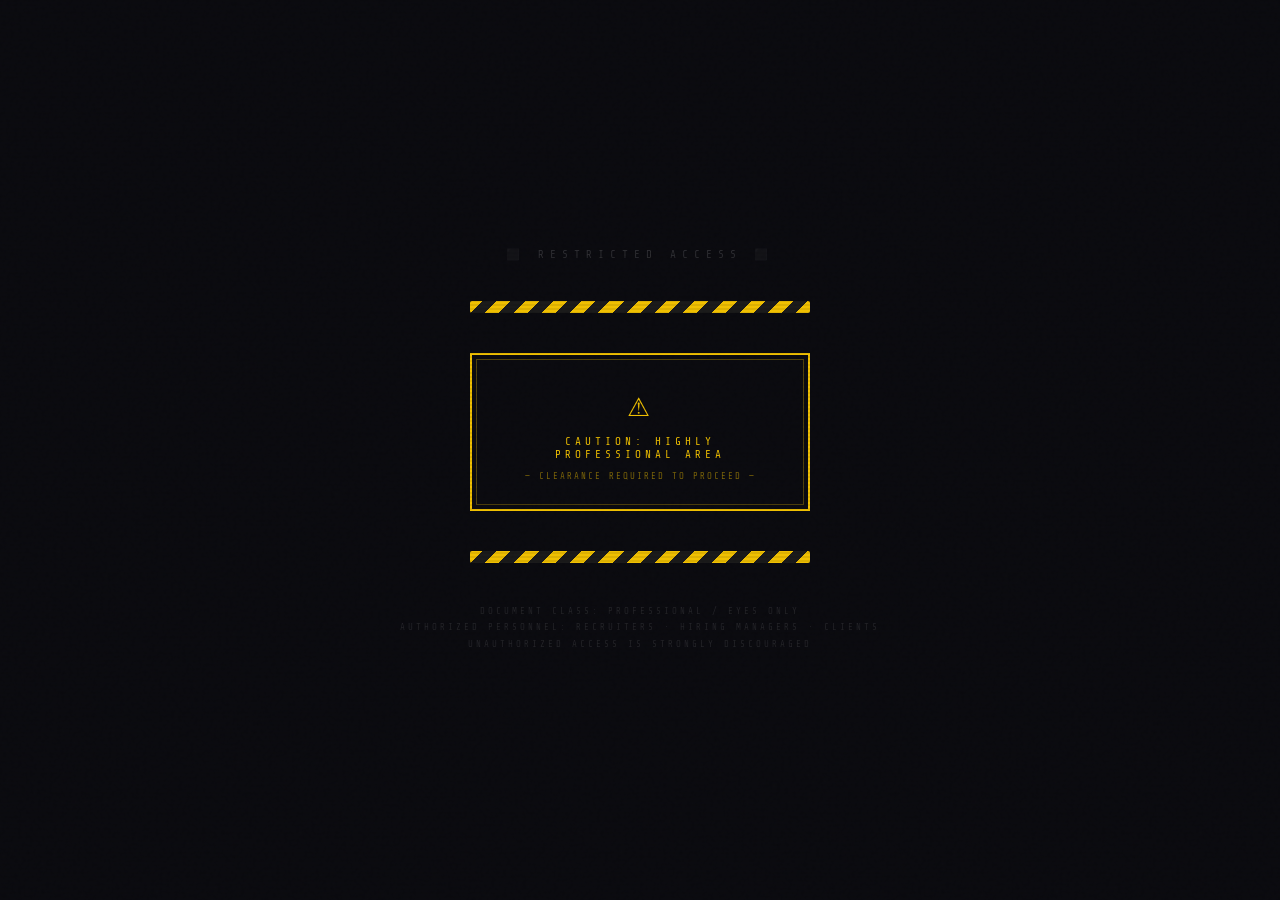
<file: Index.html>
<!DOCTYPE html>
<html lang="en">
<head>
<meta charset="UTF-8"/>
<meta name="viewport" content="width=device-width, initial-scale=1.0"/>
<title>CLASSIFIED — Abd Alrahman Mohamed</title>
<link href="https://fonts.googleapis.com/css2?family=Special+Elite&family=Courier+Prime:ital,wght@0,400;0,700;1,400&family=Share+Tech+Mono&display=swap" rel="stylesheet"/>
<style>
  :root {
    --paper:   #f2ead8;
    --ink:     #1a1208;
    --faded:   #5c4a2a;
    --red:     #8b1a1a;
    --stamp:   #c0392b;
    --cyan:    #00bcd4;
    --dark:    #0a0a0f;
    --seal:    #7B2FFF;
  }

  *, *::before, *::after { box-sizing: border-box; margin: 0; padding: 0; }

  /* ── GATE SCREEN ─────────────────────────────── */
  body {
    background: var(--dark);
    font-family: 'Share Tech Mono', monospace;
    min-height: 100vh;
    display: flex;
    align-items: center;
    justify-content: center;
    overflow: hidden;
    cursor: default;
  }

  /* scanline overlay */
  body::before {
    content: '';
    position: fixed; inset: 0;
    background: repeating-linear-gradient(
      0deg,
      transparent,
      transparent 2px,
      rgba(0,0,0,0.08) 2px,
      rgba(0,0,0,0.08) 4px
    );
    pointer-events: none;
    z-index: 9999;
  }

  /* noise grain */
  body::after {
    content: '';
    position: fixed; inset: 0;
    background-image: url("data:image/svg+xml,%3Csvg viewBox='0 0 256 256' xmlns='http://www.w3.org/2000/svg'%3E%3Cfilter id='noise'%3E%3CfeTurbulence type='fractalNoise' baseFrequency='0.9' numOctaves='4' stitchTiles='stitch'/%3E%3C/filter%3E%3Crect width='100%25' height='100%25' filter='url(%23noise)' opacity='0.04'/%3E%3C/svg%3E");
    opacity: 0.4;
    pointer-events: none;
    z-index: 9998;
  }

  /* ── WARNING GATE ───────────────────────────── */
  #gate {
    display: flex;
    flex-direction: column;
    align-items: center;
    gap: 40px;
    animation: fadeIn 1s ease both;
    position: relative;
    z-index: 10;
  }

  @keyframes fadeIn { from { opacity:0; transform:translateY(20px); } to { opacity:1; transform:none; } }

  .gate-header {
    text-align: center;
    color: rgba(255,255,255,0.15);
    font-size: 11px;
    letter-spacing: 6px;
    text-transform: uppercase;
  }

  .hazard-stripes {
    width: 340px;
    height: 12px;
    background: repeating-linear-gradient(
      -45deg,
      #f0c000,
      #f0c000 10px,
      #1a1a1a 10px,
      #1a1a1a 20px
    );
    border-radius: 2px;
  }

  #caution-btn {
    position: relative;
    display: flex;
    flex-direction: column;
    align-items: center;
    gap: 10px;
    background: transparent;
    border: 2px solid #f0c000;
    color: #f0c000;
    font-family: 'Share Tech Mono', monospace;
    font-size: 13px;
    letter-spacing: 3px;
    text-transform: uppercase;
    padding: 28px 48px;
    cursor: pointer;
    transition: all 0.2s;
    width: 340px;
    outline: none;
  }

  #caution-btn::before {
    content: '';
    position: absolute;
    inset: 4px;
    border: 1px solid rgba(240,192,0,0.3);
    pointer-events: none;
  }

  .btn-icon {
    font-size: 36px;
    animation: pulse 2s ease-in-out infinite;
    display: block;
  }

  @keyframes pulse {
    0%,100% { opacity:1; transform: scale(1); }
    50%      { opacity:0.6; transform: scale(0.95); }
  }

  .btn-main-text {
    font-size: 11px;
    letter-spacing: 4px;
  }

  .btn-sub-text {
    font-size: 9px;
    letter-spacing: 2px;
    color: rgba(240,192,0,0.5);
  }

  #caution-btn:hover {
    background: rgba(240,192,0,0.07);
    box-shadow: 0 0 40px rgba(240,192,0,0.2), inset 0 0 20px rgba(240,192,0,0.05);
    transform: scale(1.02);
  }

  #caution-btn:active { transform: scale(0.98); }

  .gate-footer {
    color: rgba(255,255,255,0.1);
    font-size: 9px;
    letter-spacing: 3px;
    text-align: center;
    line-height: 1.8;
  }

  /* ── UNLOCK ANIMATION ───────────────────────── */
  #unlock-overlay {
    display: none;
    position: fixed; inset: 0;
    background: var(--dark);
    z-index: 100;
    align-items: center;
    justify-content: center;
    flex-direction: column;
    gap: 20px;
  }

  #unlock-overlay.active { display: flex; }

  .unlock-text {
    color: #f0c000;
    font-family: 'Share Tech Mono', monospace;
    font-size: 13px;
    letter-spacing: 5px;
    text-transform: uppercase;
    opacity: 0;
    animation: none;
  }

  .unlock-text.show { animation: typeIn 0.5s ease both; }
  @keyframes typeIn { from { opacity:0; transform: translateX(-10px); } to { opacity:1; transform:none; } }

  .unlock-bar {
    width: 300px;
    height: 2px;
    background: rgba(240,192,0,0.2);
    position: relative;
    overflow: hidden;
  }
  .unlock-bar::after {
    content: '';
    position: absolute;
    left: -100%;
    top: 0; bottom: 0;
    width: 100%;
    background: #f0c000;
    animation: barFill 1.8s ease forwards;
  }
  @keyframes barFill { to { left: 0; } }

  /* ── CONTRACT PAGE ──────────────────────────── */
  #contract {
    display: none;
    position: fixed; inset: 0;
    background: #2a2010;
    overflow-y: auto;
    z-index: 200;
    align-items: flex-start;
    justify-content: center;
    padding: 60px 20px;
    animation: none;
  }

  #contract.active {
    display: flex;
    animation: contractReveal 0.8s cubic-bezier(0.16,1,0.3,1) both;
  }

  @keyframes contractReveal {
    from { opacity:0; transform: scale(0.92) rotateX(4deg); }
    to   { opacity:1; transform: none; }
  }

  .paper {
    background: var(--paper);
    width: 100%;
    max-width: 720px;
    padding: 70px 80px 80px;
    position: relative;
    box-shadow:
      0 4px 6px rgba(0,0,0,0.3),
      0 20px 60px rgba(0,0,0,0.5),
      inset 0 0 80px rgba(180,150,80,0.15);
    border: 1px solid rgba(0,0,0,0.1);

    /* aged paper texture */
    background-image:
      url("data:image/svg+xml,%3Csvg xmlns='http://www.w3.org/2000/svg' width='400' height='400'%3E%3Cfilter id='paper'%3E%3CfeTurbulence type='fractalNoise' baseFrequency='0.65' numOctaves='3' stitchTiles='stitch'/%3E%3CfeColorMatrix type='saturate' values='0'/%3E%3C/filter%3E%3Crect width='400' height='400' filter='url(%23paper)' opacity='0.06'/%3E%3C/svg%3E"),
      linear-gradient(
        165deg,
        rgba(255,245,210,0.8) 0%,
        rgba(242,234,216,0.5) 40%,
        rgba(220,205,175,0.4) 100%
      );

    /* slight tilt */
    transform: rotate(-0.4deg);
  }

  /* fold corner */
  .paper::after {
    content: '';
    position: absolute;
    bottom: 0; right: 0;
    width: 50px; height: 50px;
    background: linear-gradient(225deg, #2a2010 50%, transparent 50%);
  }

  /* burn edge top */
  .burn-edge {
    position: absolute;
    top: -3px; left: 0; right: 0;
    height: 8px;
    background: linear-gradient(90deg,
      rgba(80,40,0,0.4) 0%, transparent 20%,
      rgba(60,30,0,0.3) 50%, transparent 70%,
      rgba(80,40,0,0.5) 100%);
    border-radius: 0 0 2px 2px;
    filter: blur(1px);
  }

  /* ── STAMP ── */
  .stamp-container {
    position: absolute;
    top: 50px; right: 60px;
    transform: rotate(12deg);
  }

  .stamp {
    border: 4px solid var(--stamp);
    color: var(--stamp);
    font-family: 'Special Elite', cursive;
    font-size: 15px;
    font-weight: bold;
    letter-spacing: 3px;
    padding: 8px 14px;
    text-transform: uppercase;
    opacity: 0.75;
    line-height: 1.3;
    text-align: center;
    box-shadow: inset 0 0 10px rgba(139,26,26,0.15);
  }

  /* ── WATERMARK ── */
  .watermark {
    position: absolute;
    top: 50%;
    left: 50%;
    transform: translate(-50%, -50%) rotate(-35deg);
    font-family: 'Special Elite', cursive;
    font-size: 72px;
    color: rgba(139,26,26,0.055);
    white-space: nowrap;
    pointer-events: none;
    letter-spacing: 8px;
    user-select: none;
  }

  /* ── DOCUMENT HEADER ── */
  .doc-header {
    text-align: center;
    margin-bottom: 36px;
    position: relative;
  }

  .doc-serial {
    font-family: 'Share Tech Mono', monospace;
    font-size: 9px;
    color: var(--faded);
    letter-spacing: 4px;
    margin-bottom: 18px;
    display: block;
  }

  .doc-title {
    font-family: 'Special Elite', cursive;
    font-size: 22px;
    color: var(--ink);
    letter-spacing: 4px;
    text-transform: uppercase;
    margin-bottom: 6px;
    line-height: 1.3;
  }

  .doc-subtitle {
    font-family: 'Courier Prime', 'Courier New', monospace;
    font-size: 11px;
    color: var(--faded);
    letter-spacing: 3px;
    text-transform: uppercase;
  }

  .doc-rule {
    width: 100%;
    height: 1px;
    background: linear-gradient(90deg, transparent, var(--faded), transparent);
    margin: 20px 0;
    opacity: 0.4;
  }

  .doc-double-rule {
    border: none;
    border-top: 2px double var(--ink);
    opacity: 0.25;
    margin: 24px 0;
  }

  /* ── BODY TEXT ── */
  .doc-body {
    font-family: 'Courier Prime', 'Courier New', monospace;
    font-size: 13px;
    color: var(--ink);
    line-height: 1.9;
    position: relative;
    z-index: 1;
  }

  .clause {
    margin-bottom: 28px;
  }

  .clause-num {
    font-family: 'Special Elite', cursive;
    font-size: 10px;
    color: var(--faded);
    letter-spacing: 3px;
    text-transform: uppercase;
    display: block;
    margin-bottom: 8px;
  }

  .clause p {
    text-indent: 2em;
    margin-bottom: 10px;
  }

  /* ── LINKS ── */
  .link-block {
    background: rgba(0,0,0,0.04);
    border-left: 3px solid var(--red);
    padding: 14px 20px;
    margin: 12px 0;
    font-family: 'Courier Prime', monospace;
    font-size: 12px;
  }

  .link-label {
    font-size: 9px;
    letter-spacing: 3px;
    color: var(--faded);
    text-transform: uppercase;
    display: block;
    margin-bottom: 5px;
  }

  .link-block a {
    color: var(--red);
    text-decoration: none;
    word-break: break-all;
    font-weight: bold;
    transition: color 0.2s;
  }

  .link-block a:hover {
    color: #c0392b;
    text-decoration: underline;
  }

  /* ── FINAL LINE ── */
  .final-clause {
    margin-top: 36px;
    padding-top: 20px;
    border-top: 1px solid rgba(0,0,0,0.15);
    font-family: 'Special Elite', cursive;
    font-size: 14.5px;
    color: var(--ink);
    text-align: center;
    line-height: 1.8;
    letter-spacing: 1px;
  }

  .final-clause em {
    font-style: italic;
    color: var(--red);
    font-size: 16px;
  }

  /* ── SIGNATURE AREA ── */
  .sig-area {
    margin-top: 50px;
    display: flex;
    justify-content: space-between;
    align-items: flex-end;
  }

  .sig-line {
    text-align: center;
    font-family: 'Courier Prime', monospace;
    font-size: 9px;
    color: var(--faded);
    letter-spacing: 2px;
    text-transform: uppercase;
  }

  .sig-line::before {
    content: '';
    display: block;
    width: 160px;
    height: 1px;
    background: var(--faded);
    margin: 0 auto 6px;
    opacity: 0.5;
  }

  .sig-name {
    font-family: 'Special Elite', cursive;
    font-size: 18px;
    color: var(--ink);
    letter-spacing: 1px;
    display: block;
    margin-bottom: 4px;
    transform: rotate(-2deg);
    display: inline-block;
  }

  /* ── SEAL ── */
  .seal {
    width: 90px;
    height: 90px;
    border-radius: 50%;
    border: 3px solid rgba(123,47,255,0.4);
    display: flex;
    flex-direction: column;
    align-items: center;
    justify-content: center;
    color: rgba(123,47,255,0.5);
    font-family: 'Share Tech Mono', monospace;
    font-size: 7px;
    letter-spacing: 2px;
    text-align: center;
    line-height: 1.6;
    text-transform: uppercase;
    position: relative;
    opacity: 0.7;
  }

  .seal::before {
    content: '';
    position: absolute;
    inset: 5px;
    border-radius: 50%;
    border: 1px solid rgba(123,47,255,0.25);
  }

  .seal-icon { font-size: 22px; margin-bottom: 2px; }

  /* ── DOC ID FOOTER ── */
  .doc-foot {
    margin-top: 32px;
    display: flex;
    justify-content: space-between;
    font-family: 'Share Tech Mono', monospace;
    font-size: 8px;
    color: var(--faded);
    letter-spacing: 2px;
    opacity: 0.5;
    border-top: 1px solid rgba(0,0,0,0.1);
    padding-top: 14px;
  }

  /* ── BACK BUTTON ── */
  #back-btn {
    position: fixed;
    top: 20px; left: 24px;
    background: transparent;
    border: 1px solid rgba(240,192,0,0.4);
    color: rgba(240,192,0,0.7);
    font-family: 'Share Tech Mono', monospace;
    font-size: 9px;
    letter-spacing: 3px;
    text-transform: uppercase;
    padding: 8px 14px;
    cursor: pointer;
    z-index: 300;
    display: none;
    transition: all 0.2s;
  }

  #back-btn.visible { display: block; }
  #back-btn:hover { background: rgba(240,192,0,0.08); color: #f0c000; }

  /* ── SIGNATURE PAD ── */
  .reviewer-sig-block {
    display: flex;
    flex-direction: column;
    align-items: center;
    gap: 6px;
  }

  .sig-pad-wrap {
    position: relative;
  }

  #sig-canvas {
    border-bottom: 1px solid var(--faded);
    background: transparent;
    cursor: crosshair;
    display: block;
    touch-action: none;
  }

  .sig-pad-hint {
    font-family: 'Courier Prime', monospace;
    font-size: 8px;
    color: var(--faded);
    letter-spacing: 2px;
    text-transform: uppercase;
    text-align: center;
    opacity: 0.6;
    margin-top: 2px;
  }

  .sig-actions {
    display: flex;
    gap: 8px;
    margin-top: 4px;
  }

  .sig-btn {
    font-family: 'Share Tech Mono', monospace;
    font-size: 8px;
    letter-spacing: 2px;
    text-transform: uppercase;
    background: transparent;
    cursor: pointer;
    padding: 4px 10px;
    transition: all 0.2s;
  }

  .sig-btn-clear {
    border: 1px solid rgba(92,74,42,0.4);
    color: var(--faded);
  }
  .sig-btn-clear:hover { background: rgba(92,74,42,0.1); }

  .sig-btn-confirm {
    border: 1px solid rgba(139,26,26,0.5);
    color: var(--red);
  }
  .sig-btn-confirm:hover { background: rgba(139,26,26,0.08); }

  .sig-confirmed-msg {
    display: none;
    font-family: 'Special Elite', cursive;
    font-size: 11px;
    color: var(--red);
    letter-spacing: 2px;
    text-align: center;
    animation: fadeIn 0.5s ease both;
  }
  .sig-confirmed-msg.show { display: block; }

  /* confirmed stamp that appears over the contract */
  #confirmed-stamp {
    display: none;
    position: absolute;
    bottom: 180px;
    left: 50%;
    transform: translateX(-50%) rotate(-8deg);
    border: 4px solid rgba(0,120,60,0.6);
    color: rgba(0,120,60,0.65);
    font-family: 'Special Elite', cursive;
    font-size: 22px;
    letter-spacing: 5px;
    padding: 10px 22px;
    text-transform: uppercase;
    pointer-events: none;
    white-space: nowrap;
    animation: stampIn 0.3s cubic-bezier(0.36,0.07,0.19,0.97) both;
    z-index: 10;
  }
  #confirmed-stamp.show { display: block; }
  @keyframes stampIn {
    0%   { opacity:0; transform: translateX(-50%) rotate(-8deg) scale(1.6); }
    60%  { opacity:1; transform: translateX(-50%) rotate(-8deg) scale(0.95); }
    100% { transform: translateX(-50%) rotate(-8deg) scale(1); }
  }

  @media (max-width: 600px) {
    .paper { padding: 50px 30px 60px; }
    .stamp-container { top: 30px; right: 20px; }
    .watermark { font-size: 44px; }
    .sig-area { flex-direction: column; gap: 30px; align-items: center; }
    #sig-canvas { width: 160px !important; }
  }
</style>
</head>
<body>

<!-- ══ GATE ══════════════════════════════════════════════════════ -->
<div id="gate">
  <div class="gate-header">⬛ RESTRICTED ACCESS ⬛</div>
  <div class="hazard-stripes"></div>

  <button id="caution-btn" onclick="unlock()">
    <span class="btn-icon">⚠</span>
    <span class="btn-main-text">Caution: Highly Professional Area</span>
    <span class="btn-sub-text">— clearance required to proceed —</span>
  </button>

  <div class="hazard-stripes"></div>
  <div class="gate-footer">
    DOCUMENT CLASS: PROFESSIONAL / EYES ONLY<br/>
    AUTHORIZED PERSONNEL: RECRUITERS · HIRING MANAGERS · CLIENTS<br/>
    UNAUTHORIZED ACCESS IS STRONGLY DISCOURAGED
  </div>
</div>

<!-- ══ UNLOCK OVERLAY ════════════════════════════════════════════ -->
<div id="unlock-overlay">
  <div class="unlock-bar"></div>
  <div class="unlock-text" id="u1">VERIFYING CREDENTIALS...</div>
  <div class="unlock-text" id="u2">CLEARANCE CONFIRMED</div>
  <div class="unlock-text" id="u3">UNSEALING DOCUMENT...</div>
</div>

<!-- ══ BACK BTN ══════════════════════════════════════════════════ -->
<button id="back-btn" onclick="goBack()">← RETURN</button>

<!-- ══ CONTRACT ══════════════════════════════════════════════════ -->
<div id="contract">
<div class="paper">
  <div class="burn-edge"></div>
  <div class="watermark">CONFIDENTIAL</div>

  <!-- stamp -->
  <div class="stamp-container">
    <div class="stamp">VERIFIED<br/>PROFESSIONAL</div>
  </div>

  <!-- header -->
  <div class="doc-header">
    <span class="doc-serial">DOC-REF: GZ-2026-ABD-001 · CLASSIFICATION: PROFESSIONAL</span>
    <div class="doc-title">Official Reference Document</div>
    <div class="doc-subtitle">Abd Alrahman Mohamed — Professional Portfolio Access</div>
  </div>
  <hr class="doc-double-rule"/>

  <div class="doc-body">

    <div class="clause">
      <span class="clause-num">§ I — Preamble</span>
      <p>This document is presented to authorized personnel — recruiters, hiring managers, and prospective collaborators — in lieu of a standard link list. The work contained herein represents months of independent research and engineering.</p>
    </div>

    <hr class="doc-rule"/>

    <div class="clause">
      <span class="clause-num">§ II — Published Research</span>
      <p>The following preprint is publicly available and submitted for your review. It constitutes original independent research in cybersecurity and AI defense architecture:</p>

      <div class="link-block">
        <span class="link-label">SSRN Preprint · May 2026</span>
        <strong>Oblivion Gate</strong> — Zero-Trace Fragmentation &amp; Ballistic Decoy Saturation in High-Security Distributed Data Architectures<br/><br/>
        <a href="https://papers.ssrn.com/sol3/papers.cfm?abstract_id=6602478" target="_blank">
          papers.ssrn.com/sol3/papers.cfm?abstract_id=6602478
        </a>
      </div>
    </div>

    <hr class="doc-rule"/>

    <div class="clause">
      <span class="clause-num">§ III — Live Portfolio Hub</span>
      <p>The complete Game Zone Ecosystem — comprising six live platforms spanning AI, cybersecurity, community, and interactive narrative — may be explored at the following verified address:</p>

      <div class="link-block">
        <span class="link-label">Portfolio Hub — All Live Projects</span>
        <strong>Game Zone Digital Company</strong><br/><br/>
        <a href="https://61465.github.io/game-zone-hub/" target="_blank">
          61465.github.io/game-zone-hub
        </a>
      </div>
    </div>

    <hr class="doc-rule"/>

    <div class="clause">
      <span class="clause-num">§ IV — Restricted Systems</span>
      <p>The following systems — GZP/ARIA v9.0, SENTINEL Enterprise, Al-Radea Cyber Guardian, and the Ariadne research framework — are not available through public links. Access to these projects is granted exclusively through direct engagement.</p>
    </div>

    <hr class="doc-double-rule"/>

    <div class="final-clause">
      If you want the rest —<br/>
      <em>you can schedule the interview earlier.</em>
    </div>

    <!-- signature -->
    <div class="sig-area">
      <div class="sig-line">
        <span class="sig-name">Abd Alrahman</span>
        Candidate Signature
      </div>

      <div class="seal">
        <div class="seal-icon">⬡</div>
        GAME ZONE<br/>ECOSYSTEM<br/>2026
      </div>

      <div class="reviewer-sig-block">
        <div class="sig-pad-wrap">
          <canvas id="sig-canvas" width="180" height="60"></canvas>
          <div class="sig-pad-hint">Sign here with mouse or finger</div>
        </div>
        <div class="sig-actions">
          <button class="sig-btn sig-btn-clear" onclick="clearSig()">✕ Clear</button>
          <button class="sig-btn sig-btn-confirm" onclick="confirmSig()">✔ Confirm</button>
        </div>
        <div class="sig-confirmed-msg" id="sig-confirmed">
          ✦ Document Acknowledged ✦
        </div>
        <div class="sig-line" style="margin-top:4px;">Authorized Reviewer</div>
      </div>
    </div>

    <div id="confirmed-stamp">ACKNOWLEDGED</div>

    <div class="doc-foot">
      <span>GZ-2026-ABD-001</span>
      <span>ALEXANDRIA · EGYPT</span>
      <span>PAGE 1 OF 1</span>
    </div>

  </div><!-- /doc-body -->
</div><!-- /paper -->
</div><!-- /contract -->

<script>
  /* ── GATE / UNLOCK ─────────────────────────────────────────── */
  function unlock() {
    const overlay = document.getElementById('unlock-overlay');
    const gate    = document.getElementById('gate');
    const u1      = document.getElementById('u1');
    const u2      = document.getElementById('u2');
    const u3      = document.getElementById('u3');

    gate.style.display = 'none';
    overlay.classList.add('active');

    setTimeout(function() { u1.classList.add('show'); }, 200);
    setTimeout(function() { u2.classList.add('show'); }, 900);
    setTimeout(function() { u3.classList.add('show'); }, 1600);

    setTimeout(function() {
      overlay.classList.remove('active');
      document.getElementById('contract').classList.add('active');
      document.getElementById('back-btn').classList.add('visible');
      document.body.style.overflow = 'auto';
      document.body.style.background = '#2a2010';
      initSigPad();
    }, 2800);
  }

  function goBack() {
    document.getElementById('contract').classList.remove('active');
    document.getElementById('back-btn').classList.remove('visible');
    document.getElementById('gate').style.display = 'flex';
    document.body.style.overflow = 'hidden';
    document.body.style.background = 'var(--dark)';
    document.getElementById('u1').classList.remove('show');
    document.getElementById('u2').classList.remove('show');
    document.getElementById('u3').classList.remove('show');
    clearSig();
    document.getElementById('sig-confirmed').classList.remove('show');
    document.getElementById('confirmed-stamp').classList.remove('show');
  }

  /* ── SIGNATURE PAD ─────────────────────────────────────────── */
  var sigCanvas, sigCtx, drawing = false, hasMark = false;

  function initSigPad() {
    sigCanvas = document.getElementById('sig-canvas');
    sigCtx    = sigCanvas.getContext('2d');
    sigCtx.strokeStyle = '#1a1208';
    sigCtx.lineWidth   = 2;
    sigCtx.lineCap     = 'round';
    sigCtx.lineJoin    = 'round';

    /* mouse */
    sigCanvas.addEventListener('mousedown',  startDraw);
    sigCanvas.addEventListener('mousemove',  draw);
    sigCanvas.addEventListener('mouseup',    stopDraw);
    sigCanvas.addEventListener('mouseleave', stopDraw);

    /* touch */
    sigCanvas.addEventListener('touchstart',  function(e){ e.preventDefault(); startDraw(e.touches[0]); }, { passive: false });
    sigCanvas.addEventListener('touchmove',   function(e){ e.preventDefault(); draw(e.touches[0]); },      { passive: false });
    sigCanvas.addEventListener('touchend',    function(e){ e.preventDefault(); stopDraw(); },               { passive: false });
  }

  function getPos(e) {
    var r = sigCanvas.getBoundingClientRect();
    return { x: (e.clientX - r.left), y: (e.clientY - r.top) };
  }

  function startDraw(e) {
    drawing = true;
    var p = getPos(e);
    sigCtx.beginPath();
    sigCtx.moveTo(p.x, p.y);
  }

  function draw(e) {
    if (!drawing) return;
    hasMark = true;
    var p = getPos(e);
    sigCtx.lineTo(p.x, p.y);
    sigCtx.stroke();
  }

  function stopDraw() { drawing = false; }

  function clearSig() {
    if (sigCtx) sigCtx.clearRect(0, 0, sigCanvas.width, sigCanvas.height);
    hasMark = false;
  }

  function confirmSig() {
    if (!hasMark) {
      sigCanvas.style.borderBottom = '1px solid #8b1a1a';
      setTimeout(function(){ sigCanvas.style.borderBottom = '1px solid var(--faded)'; }, 600);
      return;
    }
    document.getElementById('sig-confirmed').classList.add('show');
    document.getElementById('confirmed-stamp').classList.add('show');
    /* disable pad after confirmation */
    sigCanvas.style.cursor = 'default';
    sigCanvas.removeEventListener('mousedown', startDraw);
    sigCanvas.removeEventListener('mousemove',  draw);
    sigCanvas.removeEventListener('mouseup',    stopDraw);
  }
</script>
</body>
</html>
</file>
